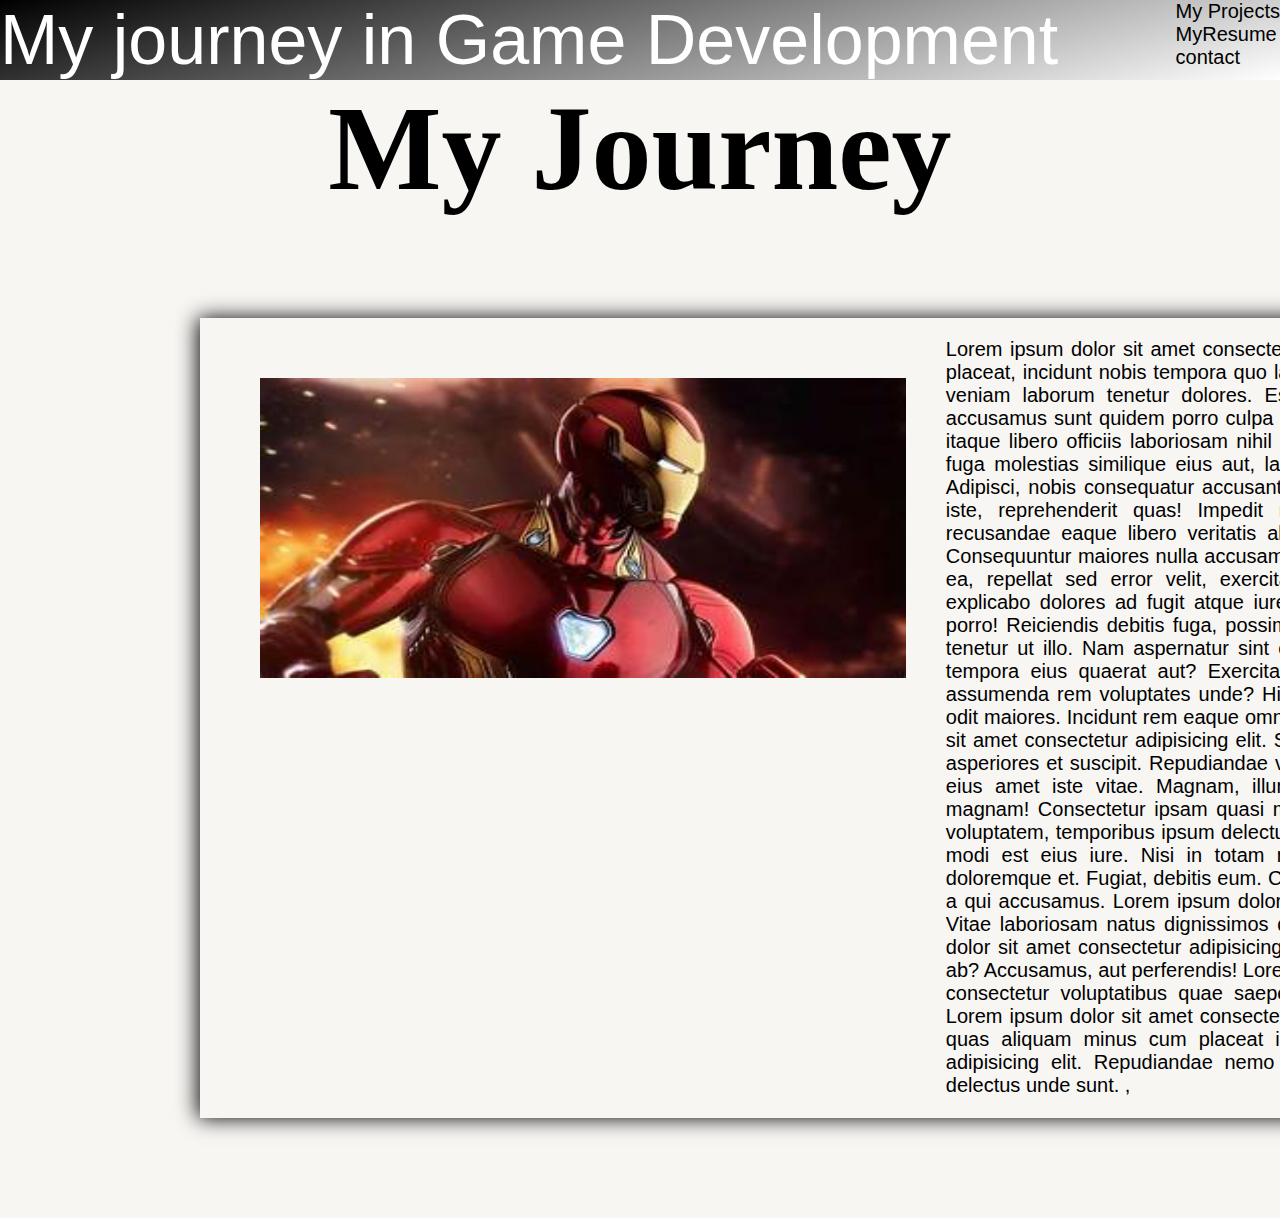
<file: index.html>
<!DOCTYPE html>
<html lang="en">
<head>
    <meta charset="UTF-8">
    <meta name="viewport" content="width=device-width, initial-scale=1.0">
    <title>My journey and the things i have learnt as a game developer</title><!--the name of your website can be changed from here-->
    <link rel="stylesheet" href="style.css">
    <style>
     img{
        display: inline;
        padding: 20px;
        margin: 20px;
        height: 300px;
        width: 20000px;
     }
    </style>
</head>
<body>
    <nav class="navbar">
        <div class="navdiv">
            <div class="logo"> <a href="#">My journey in Game Development</a></div><!--you can change your logo that is acting like your page name here, the logo is clickable and if you click it you will be redirected to the same page-->
            <ul>
               <div> <li><a href="project.html">My Projects</a></li></div>
               <div><li><a href="resume.html">MyResume</a></li></div>
               <div> <li><a href="contact.html">contact</a></li></div>
            </ul>
        </div>
    </nav>
  
    <div class="wrapper">
        
        <h1>My Journey</h1><!--you can change the title of your home page by changing the name here-->
        <div class="cover">
        <div class="box">
         <div class="pic">
            <img src="ironman.jpeg" alt="ironman photo">
         <!--you have to add your own photo here-->
         <h2 id="1">Lorem ipsum dolor sit amet consectetur adipisicing elit. Itaque, blanditiis repellendus mollitia placeat, incidunt nobis tempora quo laboriosam, maxime assumenda ea esse neque pariatur veniam laborum tenetur dolores. Esse, laudantium provident, odio sapiente doloremque accusamus sunt quidem porro culpa iusto pariatur animi architecto vel error quo fuga. Dolor, itaque libero officiis laboriosam nihil soluta quibusdam culpa laudantium recusandae eaque fuga molestias similique eius aut, labore reprehenderit cum natus ex aliquid quae omnis? Adipisci, nobis consequatur accusantium, itaque laudantium laborum architecto hic sapiente iste, reprehenderit quas! Impedit rerum, tempora eos, at necessitatibus, a similique recusandae eaque libero veritatis aliquid labore. Earum excepturi labore ea totam amet. Consequuntur maiores nulla accusamus voluptas distinctio molestias ducimus. Deserunt quia ea, repellat sed error velit, exercitationem in dignissimos eos officia unde repellendus explicabo dolores ad fugit atque iure, necessitatibus dolorem consequuntur nam. Maxime, porro! Reiciendis debitis fuga, possimus accusamus quo quod, maxime, dignissimos harum tenetur ut illo. Nam aspernatur sint et quas error perferendis, asperiores in, quasi ut vitae tempora eius quaerat aut? Exercitationem, doloremque recusandae eum earum nostrum assumenda rem voluptates unde? Hic animi fugiat eaque saepe, qui nisi? Ipsam ad et quis odit maiores. Incidunt rem eaque omnis, quae dicta explicabo magni eius! Lorem ipsum, dolor sit amet consectetur adipisicing elit. Soluta neque quam dolor nihil illo quibusdam tenetur ea asperiores et suscipit. Repudiandae voluptatibus eveniet blanditiis odio, consequuntur harum eius amet iste vitae. Magnam, illum. Similique quibusdam a optio iure iusto reiciendis magnam! Consectetur ipsam quasi minima dolore, ratione quo animi pariatur magnam non voluptatem, temporibus ipsum delectus aspernatur qui vel maxime, consequuntur fuga officiis modi est eius iure. Nisi in totam numquam esse nulla perspiciatis eius quod ducimus doloremque et. Fugiat, debitis eum. Cupiditate, saepe officia at suscipit vitae voluptatem enim a qui accusamus. Lorem ipsum dolor sit, amet consectetur adipisicing elit. Modi, soluta sed! Vitae laboriosam natus dignissimos doloremque deserunt corporis cum esse. Lorem ipsum dolor sit amet consectetur adipisicing elit. Eaque explicabo debitis velit et maiores nulla sint ab? Accusamus, aut perferendis! Lorem ipsum dolor sit amet consectetur adipisicing elit. Dicta consectetur voluptatibus quae saepe itaque, quis doloribus rem suscipit iste voluptatem. Lorem ipsum dolor sit amet consectetur adipisicing elit. Nam magnam odit fuga accusantium quas aliquam minus cum placeat in cumque? Lorem ipsum dolor sit amet consectetur adipisicing elit. Repudiandae nemo vel nihil tenetur repellat. Ducimus culpa assumenda delectus unde sunt. ,<!--your main body --></h2></div></div></div>
        
          
          
   </body>
</html>
</file>
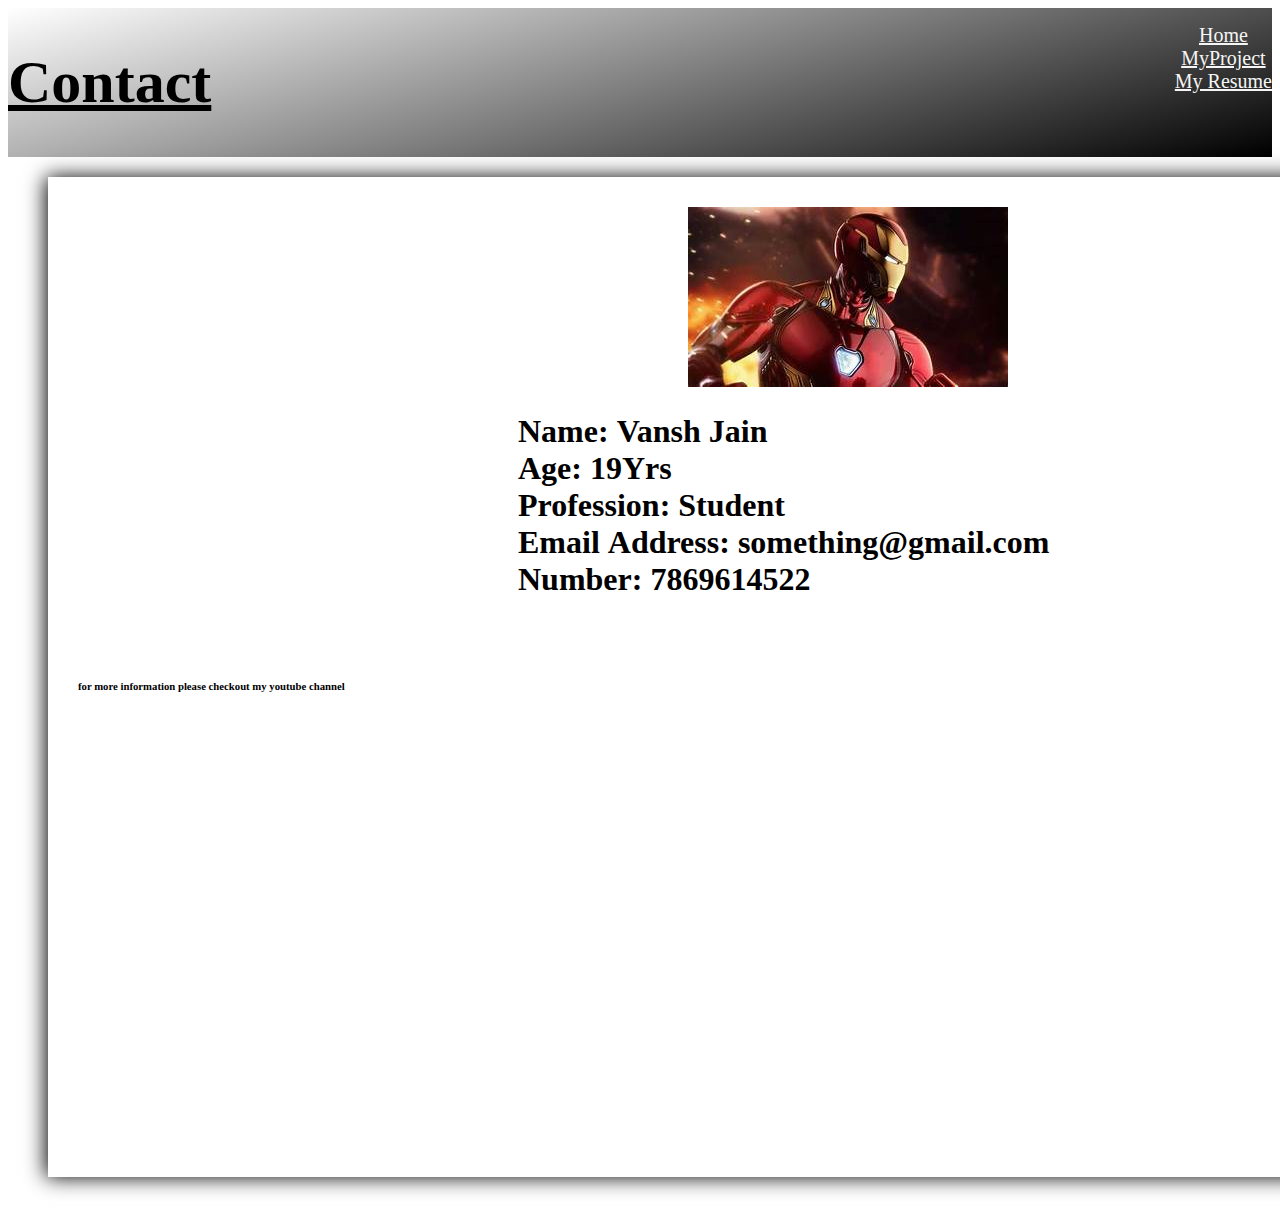
<file: contact.html>
<!DOCTYPE html>
<html lang="en">
<head>
    <meta charset="UTF-8">
    <meta name="viewport" content="width=device-width, initial-scale=1.0">
    <title>contact</title>
    <link rel="stylesheet" href="contact.css">
</head>
<body>
    <nav class="navbar">
        <div class="navdiv">
            <div class="logo"> <a href="#"><h1>Contact</h1></a></div><!--you can change your logo that is acting like your page name here, the logo is clickable and if you click it you will be redirected to the same page-->
            <ul>
                <div><li><a href="index.html">Home</a></li></div>
               <div> <li><a href="project.html">MyProject</a></li></div>
                <div> <li><a href="resume.html">My Resume</a></li></div>
            </ul>
        </div>
    </nav>
    <div class="cover">
        <div class="box">
            <div class="contact">
               <div class="img"> <img src="ironman.jpeg" alt="My Photo"></div>
                <div class="list"><ol>
                    <h1> <li>Name:&nbsp;Vansh&nbsp;Jain</li><br>
                         <li>Age:&nbsp;19Yrs</li><br>
                          <li>Profession:&nbsp;Student</li><br>
                           <li>Email&nbsp;Address:&nbsp;something@gmail.com</li><br>
                          <li>Number:&nbsp;7869614522</li><br>
                         </h1>
                </ol></div><br><br>
                <h6>for more information please checkout my youtube channel </h6>
    
</body>
</html>
</file>
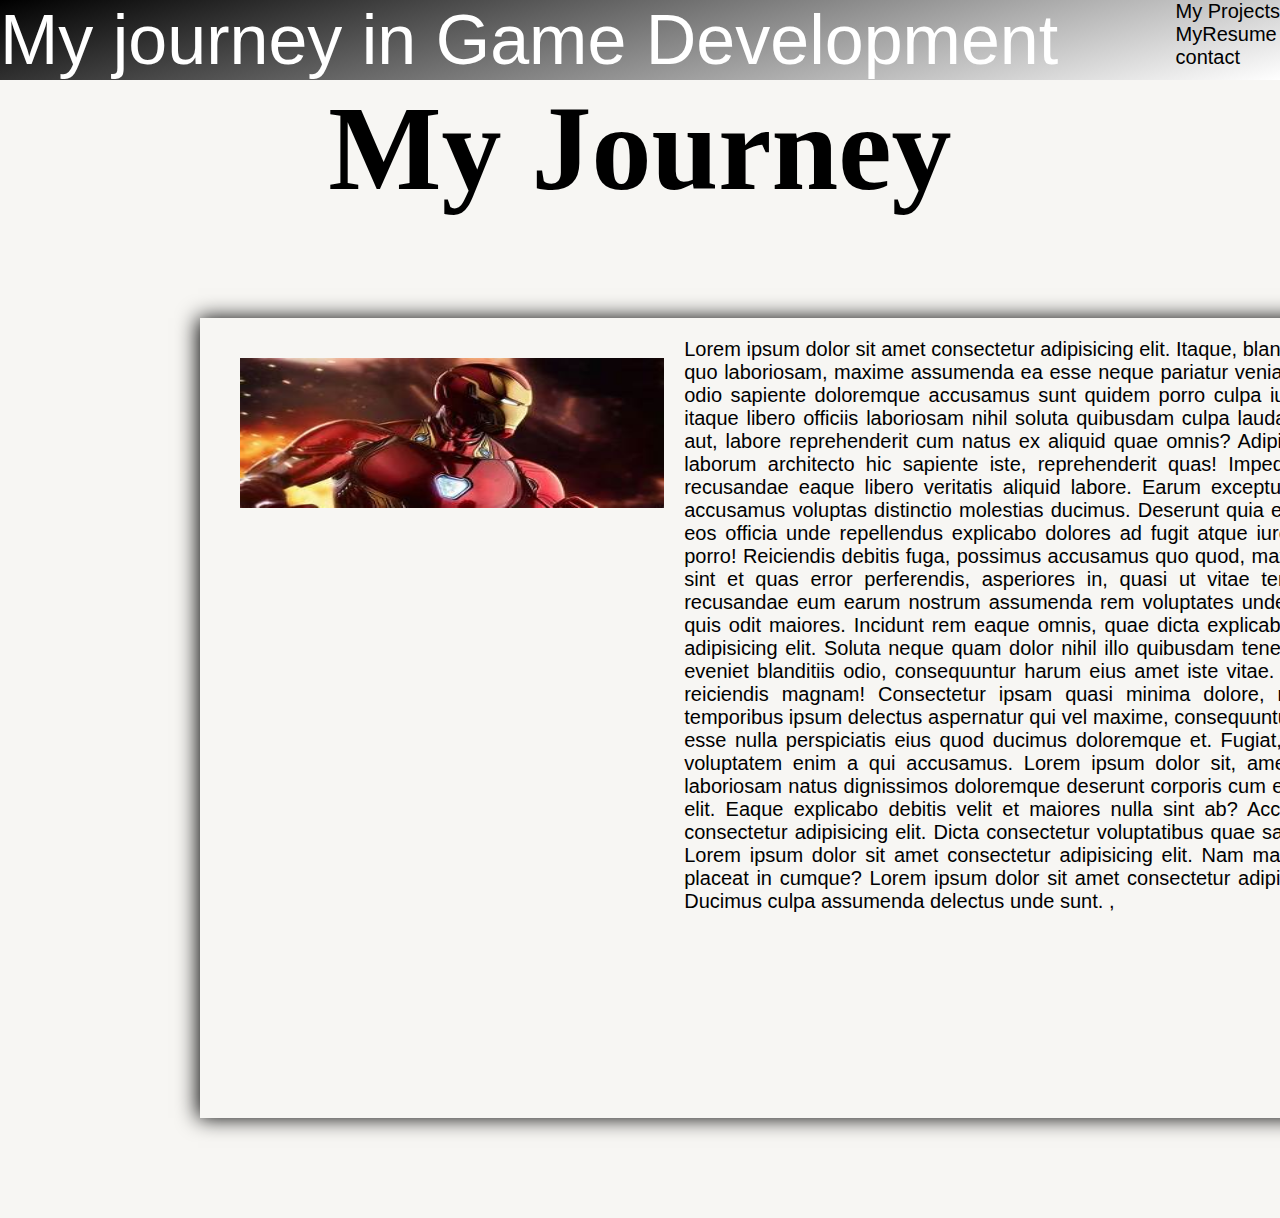
<file: Home.html>
<!DOCTYPE html>
<html lang="en">
<head>
    <meta charset="UTF-8">
    <meta name="viewport" content="width=device-width, initial-scale=1.0">
    <title>My journey and the things i have learnt as a game developer</title><!--the name of your website can be changed from here-->
    <link rel="stylesheet" href="style.css">
    <style>
     img{
        display: inline;
        padding: 10px;
        margin: 10px;
        height: 150px;
        width: 10000px;
     }
    </style>
</head>
<body>
    <nav class="navbar">
        <div class="navdiv">
            <div class="logo"> <a href="#">My journey in Game Development</a></div><!--you can change your logo that is acting like your page name here, the logo is clickable and if you click it you will be redirected to the same page-->
            <ul>
               <div> <li><a href="project.html">My Projects</a></li></div>
               <div><li><a href="resume.html">MyResume</a></li></div>
               <div> <li><a href="contact.html">contact</a></li></div>
            </ul>
        </div>
    </nav>
  
    <div class="wrapper">
        
        <h1>My Journey</h1><!--you can change the title of your home page by changing the name here-->
        <div class="cover">
        <div class="box">
         <div class="pic">
            <img src="ironman.jpeg" alt="ironman photo">
         <!--you have to add your own photo here-->
         <h2 id="1">Lorem ipsum dolor sit amet consectetur adipisicing elit. Itaque, blanditiis repellendus mollitia placeat, incidunt nobis tempora quo laboriosam, maxime assumenda ea esse neque pariatur veniam laborum tenetur dolores. Esse, laudantium provident, odio sapiente doloremque accusamus sunt quidem porro culpa iusto pariatur animi architecto vel error quo fuga. Dolor, itaque libero officiis laboriosam nihil soluta quibusdam culpa laudantium recusandae eaque fuga molestias similique eius aut, labore reprehenderit cum natus ex aliquid quae omnis? Adipisci, nobis consequatur accusantium, itaque laudantium laborum architecto hic sapiente iste, reprehenderit quas! Impedit rerum, tempora eos, at necessitatibus, a similique recusandae eaque libero veritatis aliquid labore. Earum excepturi labore ea totam amet. Consequuntur maiores nulla accusamus voluptas distinctio molestias ducimus. Deserunt quia ea, repellat sed error velit, exercitationem in dignissimos eos officia unde repellendus explicabo dolores ad fugit atque iure, necessitatibus dolorem consequuntur nam. Maxime, porro! Reiciendis debitis fuga, possimus accusamus quo quod, maxime, dignissimos harum tenetur ut illo. Nam aspernatur sint et quas error perferendis, asperiores in, quasi ut vitae tempora eius quaerat aut? Exercitationem, doloremque recusandae eum earum nostrum assumenda rem voluptates unde? Hic animi fugiat eaque saepe, qui nisi? Ipsam ad et quis odit maiores. Incidunt rem eaque omnis, quae dicta explicabo magni eius! Lorem ipsum, dolor sit amet consectetur adipisicing elit. Soluta neque quam dolor nihil illo quibusdam tenetur ea asperiores et suscipit. Repudiandae voluptatibus eveniet blanditiis odio, consequuntur harum eius amet iste vitae. Magnam, illum. Similique quibusdam a optio iure iusto reiciendis magnam! Consectetur ipsam quasi minima dolore, ratione quo animi pariatur magnam non voluptatem, temporibus ipsum delectus aspernatur qui vel maxime, consequuntur fuga officiis modi est eius iure. Nisi in totam numquam esse nulla perspiciatis eius quod ducimus doloremque et. Fugiat, debitis eum. Cupiditate, saepe officia at suscipit vitae voluptatem enim a qui accusamus. Lorem ipsum dolor sit, amet consectetur adipisicing elit. Modi, soluta sed! Vitae laboriosam natus dignissimos doloremque deserunt corporis cum esse. Lorem ipsum dolor sit amet consectetur adipisicing elit. Eaque explicabo debitis velit et maiores nulla sint ab? Accusamus, aut perferendis! Lorem ipsum dolor sit amet consectetur adipisicing elit. Dicta consectetur voluptatibus quae saepe itaque, quis doloribus rem suscipit iste voluptatem. Lorem ipsum dolor sit amet consectetur adipisicing elit. Nam magnam odit fuga accusantium quas aliquam minus cum placeat in cumque? Lorem ipsum dolor sit amet consectetur adipisicing elit. Repudiandae nemo vel nihil tenetur repellat. Ducimus culpa assumenda delectus unde sunt. ,<!--your main body --></h2></div></div></div>
        
          
          
   </body>
</html>
</file>
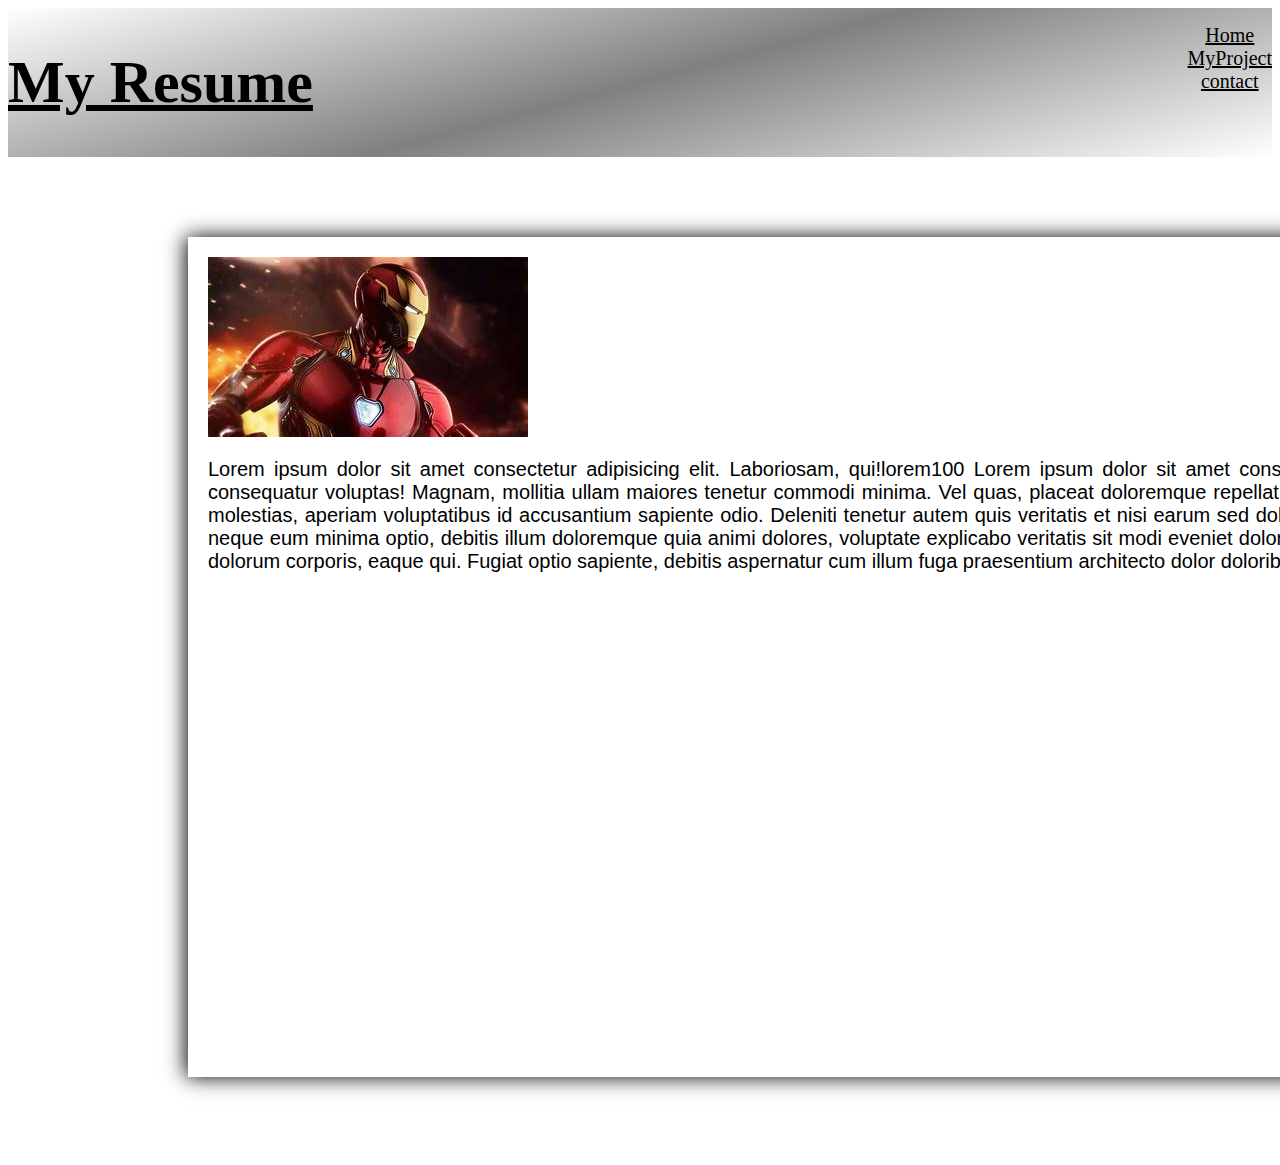
<file: resume.html>
<!DOCTYPE html>
<html lang="en">
<head>
    <meta charset="UTF-8">
    <meta name="viewport" content="width=device-width, initial-scale=1.0">
    <title>Resume</title>
    <link rel="stylesheet" href="resume.css">
</head>
<body>
    <nav class="navbar">
        <div class="navdiv">
            <div class="logo"> <a href="#"><h1>My Resume</h1></a></div><!--you can change your logo that is acting like your page name here, the logo is clickable and if you click it you will be redirected to the same page-->
            <ul>
                <div><li><a href="index.html">Home</a></li></div>
               <div> <li><a href="project.html">MyProject</a></li></div>
                <div> <li><a href="contact.html">contact</a></li></div>
            </ul>
        </div>
    </nav>

    <div class="cover">
        <div class="box">
            <div class="pic"><img src="ironman.jpeg" alt="my photo">
            <!--edit ur photo here--></div> <h2>
            Lorem ipsum dolor sit amet consectetur adipisicing elit. Laboriosam, qui!lorem100 Lorem ipsum dolor sit amet consectetur adipisicing elit. Dignissimos ipsa nisi, sint veniam consequatur voluptas! Magnam, mollitia ullam maiores tenetur commodi minima. Vel quas, placeat doloremque repellat eligendi corrupti enim sunt, facilis sequi perspiciatis minus molestias, aperiam voluptatibus id accusantium sapiente odio. Deleniti tenetur autem quis veritatis et nisi earum sed dolores maxime aspernatur! Aspernatur, necessitatibus itaque neque eum minima optio, debitis illum doloremque quia animi dolores, voluptate explicabo veritatis sit modi eveniet doloribus exercitationem atque expedita saepe. Earum et ipsum dolorum corporis, eaque qui. Fugiat optio sapiente, debitis aspernatur cum illum fuga praesentium architecto dolor doloribus. Delectus, accusantium velit! lorem 100</h2>
            
        </div>
    </div>
</body>
</html>
</file>
<file: style.css>
@import url(https://fonts.googleapis.com/css?family=Poppins:100,200,300,400,500,600,700);
*{
    margin: 0;
    padding: 0;
}
body{
    justify-content: center;
*{text-decoration: none ;}
.navbar{z-index: 1000;
    background:linear-gradient(-15deg, white,grey, black) ;
    
    font-family: 'Gill Sans', 'Gill Sans MT', Calibri, 'Trebuchet MS', sans-serif;
}
.navdiv{
    display: flex; 
    justify-content: space-between;
}
.logo a{
    z-index: 20;
    font-size: 70px;
     font-weight: 1200;
      color: white;
}
li{
    z-index: 100;
    list-style: none;
     display: inline-block;
}
li a{
    z-index: 100;
    color: black;
     font-size: 20px;
}

}
.wrapper{margin: 0px;
    padding: 0px;
   background-color: rgb(247, 246, 243);
        
    
    h1{
        color: black;
         z-index: 100; 
         font-size: 120px;
         text-shadow: 40cap;
         text-align: center;}
     /*img{margin-left: 400px;width: 400px; justify-content: center;align-items: center;justify-items: center;height: 200px;} */}
     .cover{
        width: 2000px;
        height: 1000px;
        margin-top: 0px;
        display: flex; font-family: 'Poppins', sans-serif;
        align-items: center;
        justify-content: center;
       
     }
     .box{ 
        margin: 0px;
        width: 1600px;
        height: 800px;
        box-shadow: -2px 0 20px #000;
        align-items: center;
        text-align: left;
    
    h2{color: black; 
        font-size: 20px;
        font-family: 'Trebuchet MS', 'Lucida Sans Unicode', 'Lucida Grande', 'Lucida Sans', Arial, sans-serif  ;
        font-weight: 400;
        text-align: justify;
        text-decoration: wavy;
        z-index: 20000000px;} 
.background{
    position: absolute;
    top: 0;
    left: 0;
    width: 100%;
    min-height: 100vh;
    background-repeat: no-repeat;
    background-size: cover;
    z-index: -2;
}  }
    .pic{
        display: flex;
        justify-content: left;
        margin: 10px;
        padding: 10px;
       
    }
</file>
<file: contact.css>
body{
    .navbar{z-index: 1000;
        margin: 0px;
        padding: 0px;
        background:linear-gradient(-15deg, black,grey, white) ;}
    .navdiv{
        display: flex; justify-content: space-between;z-index: 1000;
        text-align: center;}
        .logo a{z-index: 10;
            font-size: 30px; font-weight: 1200;color: black;
        }
        li{z-index: 100;
            list-style: none; display: inline-block;
        }
        li a{z-index: 100;
            color: whitesmoke; font-size: 20px;
        }
       
    } .cover{
        margin: 20px;
        padding: 20px; width: 2000px;
        height: 1000px;
        margin-top: 0px;
        display: flex;
    }
    .box{ 
        margin: 0px;
        width: 1600px;
        height: 1000px;
        box-shadow: -2px 0 20px #000;
        align-items: center;
        text-align: left;}
        .contact{
            margin: 10px;
            padding: 20px;
            align-items: center;
        }
        .img{
            text-align: center;
        }
        .list{
            margin-left: 400px;
            justify-content: center;
            text-align: justify;
        }
</file>
<file: resume.css>
body{
    .navbar{z-index: 1000;
        margin: 0px;
        padding: 0px;
        background:linear-gradient(-15deg, white,grey, white) ;
    }
    .navdiv{
         display: flex; justify-content: space-between;z-index: 1000;
            text-align: center;}
            .logo a{z-index: 10;
                font-size: 30px; font-weight: 1200;color: black;
            }
            li{z-index: 100;
                list-style: none; display: inline-block;
            }
            li a{z-index: 100;
                color: black; font-size: 20px;
            }
    }
    .logo a{z-index: 10;
        font-size: 50px; font-weight: 600; color: black;
    }
    li{z-index: 100;
        list-style: none; display: inline-block;
    }
    li a{z-index: 100;
        color: black; font-size: 20px;
    }
    .wrapper{margin: 0px;
        padding: 0px;
       background-color: rgb(253, 253, 252);
            
        
        h1{
            color: rgb(255, 217, 0);
             z-index: 100; 
             font-size: 120px;
             text-shadow: 40cap;
             text-align: center;}
         /*img{margin-left: 400px;width: 400px; justify-content: center;align-items: center;justify-items: center;height: 200px;} */}
         .cover{
            width: 2000px;
            height: 1000px;
            margin-top: 0px;
            display: flex; font-family: 'Poppins', sans-serif;
            align-items: center;
            justify-content: center;
           
         }
         .box{ 
            margin: 20px;
            padding: 20px;
            width: 1600px;
            height: 800px;
            box-shadow: -2px 0 20px #000;
            align-items: center;
            text-align: left;
        
        h2{color: black; 
            font-size: 20px;
            font-family: 'Trebuchet MS', 'Lucida Sans Unicode', 'Lucida Grande', 'Lucida Sans', Arial, sans-serif  ;
            font-weight: 400;
            text-align: justify;
            text-decoration: wavy;
            z-index: 10000000px;} 
}
</file>
